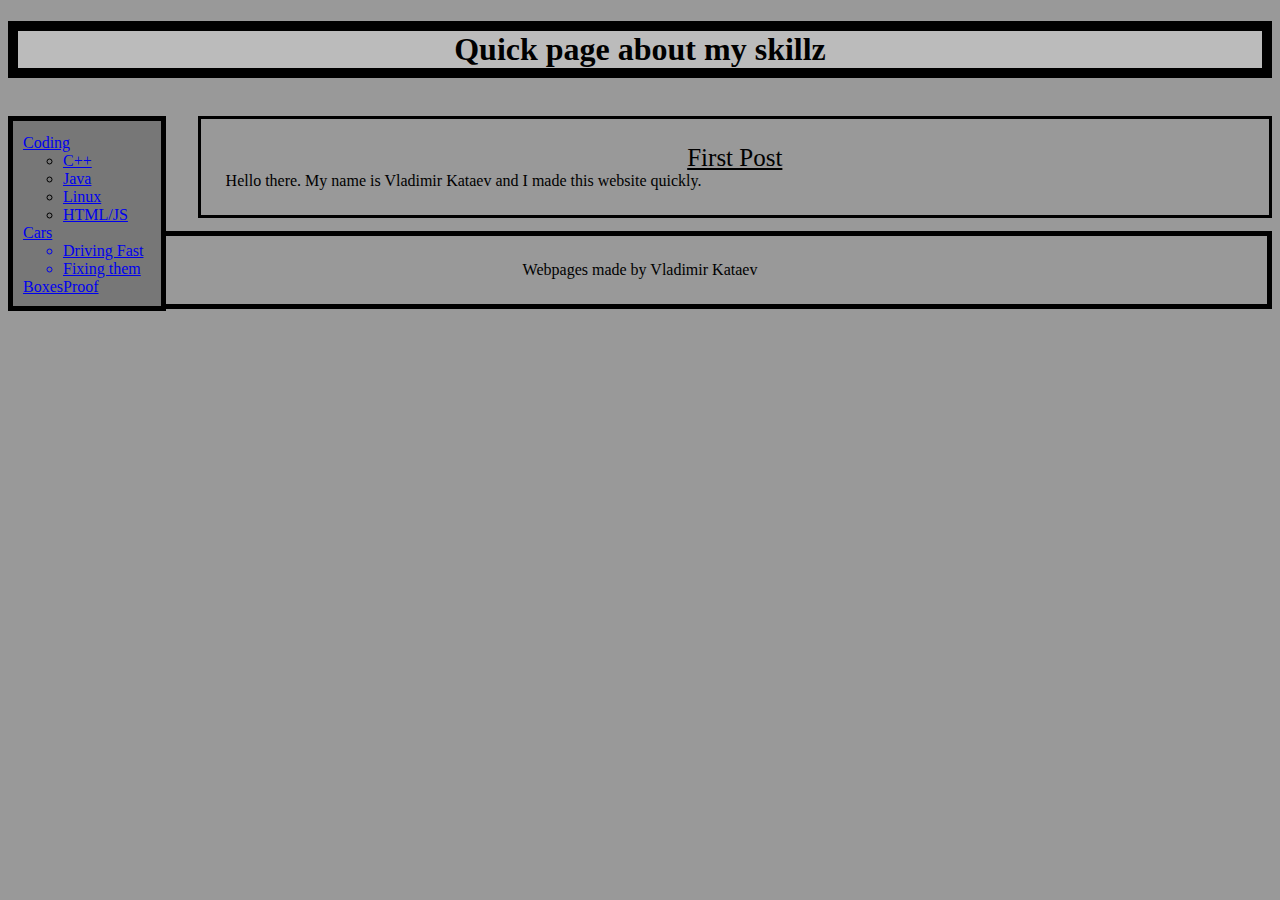
<file: docs/index.html>
<!DOCTYPE html>
	<head>
		<meta charset ="utf-8">
		<title>Vladimir's Webpage</title>
		<link rel="stylesheet" type="text/css" href="VladStyleSheet.css">
	</head>
	<body>
		<h1 class="header">Quick page about my skillz</h1>
		<ul class="sidebar">
			<li><a href="coding.html">Coding</a>
				<ul>
					<li><a href="cpp.html">С++</a></li>
					<li><a href="java.html">Java</a></li>
					<li><a href="linux.html">Linux</a></li>
					<li><a href="web.html">HTML/JS</li>
				</ul>
			</li>
			<li><a href="cars.html">Cars
				<ul>
					<li>Driving Fast
					</li>
					<li>Fixing them
					</li>
				</ul>
			</a></li>

			<li><a href="BoxesProof.html">BoxesProof</a>
			</li>
		</ul>


		<div class="post" id="firstPost">
			<div class="miniTitle">First Post</div>
			Hello there. My name is Vladimir Kataev and I made this website quickly.

		</div>
		
	

		<div class="footer">
		Webpages made by Vladimir Kataev
		</div>
	</body>

</html>
</file>
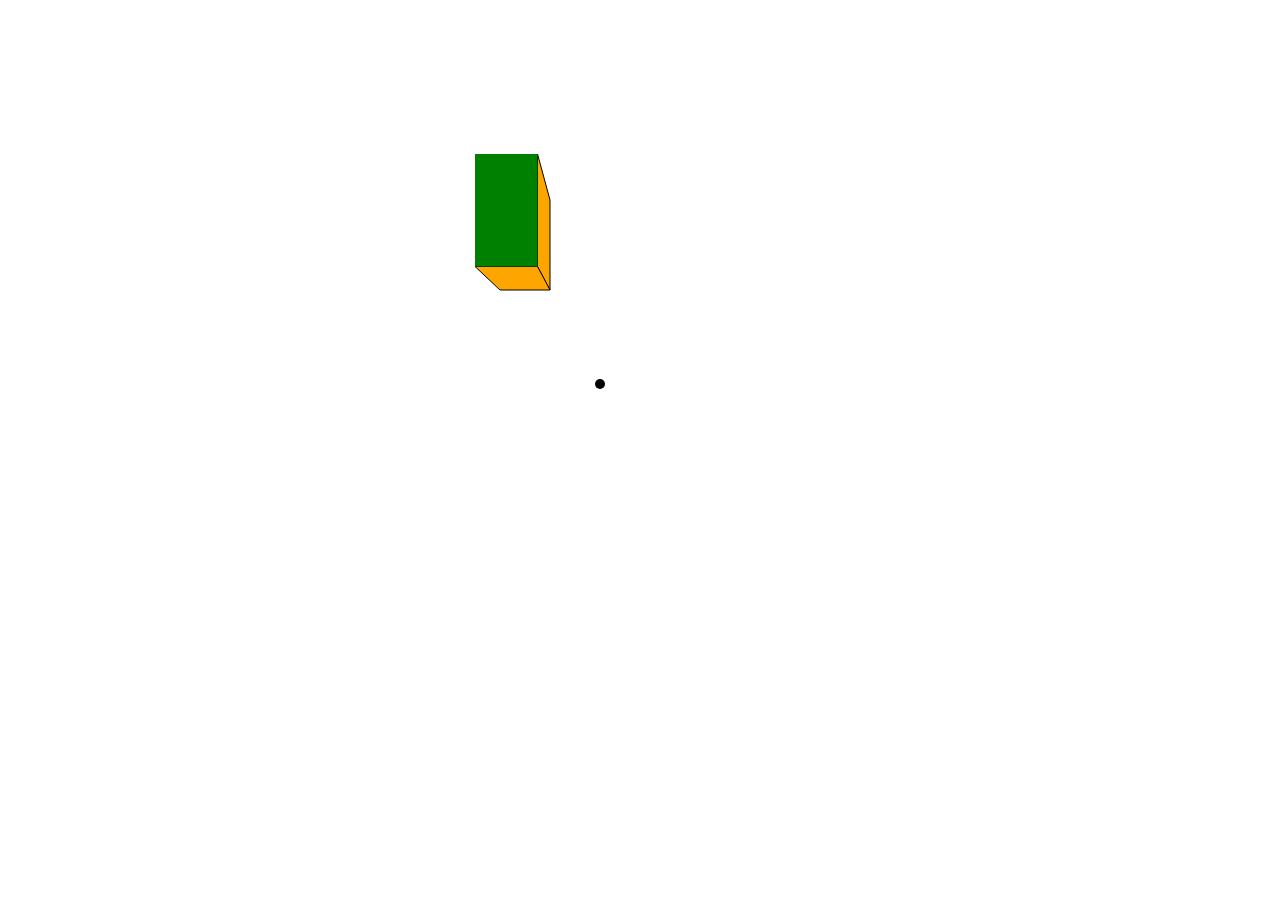
<file: docs/Boxes proof.html>
<!DOCTYPE HTML>
<html>
  <head>
    <style>
      body {
        margin: 0px;
        padding: 0px;
      }
    </style>
  </head>
  <body>
    <canvas id="myCanvas" width="1200" height="768"></canvas>
    <script>
    "use strict";


var canvas = document.getElementById('myCanvas'),
ctx = canvas.getContext("2d");
var cameraHeight = 20, cameraX = 600, cameraY = 384;

class box{
    constructor(xCentre,xWidth,yCentre,yWidth,z){
	this.xCentre = xCentre;
	this.yCentre = yCentre;
	this.xWidth = xWidth;
	this.yWidth = yWidth;
	this.z = z;

	
	this.verticeTLx = xCentre;
	this.verticeTLy = yCentre;
	
	this.verticeTRx = xCentre + (xWidth);
	this.verticeTRy = yCentre;
	
	this.verticeBLx = xCentre;
	this.verticeBLy = yCentre + (yWidth);
	
	this.verticeBRx = xCentre + (xWidth);
	this.verticeBRy = yCentre + (yWidth);

    }

    draw(ctx, cameraX, cameraY, cameraHeight)
    {
	//FLOOR
	var scale = this.z / cameraHeight;
/*	ctx.beginPath();
	ctx.rect(this.xCentre,this.yCentre,this.xWidth,this.yWidth);
	ctx.fillStyle = 'white';
	ctx.fill();
	ctx.stroke();
*/	

	//EDGES

	var
	tlx = this.verticeTLx+((this.verticeTLx-cameraX)*scale),
	tly = this.verticeTLy+((this.verticeTLy-cameraY)*scale),
	trx = this.verticeTRx+((this.verticeTRx-cameraX)*scale),
	tRy = tly,
	brx = trx,
	bry = this.verticeBRy+((this.verticeBRy-cameraY)*scale),
	blx = tlx,
	bly = bry;

	ctx.fillStyle = 'orange';

	if(tly > cameraY)
	{
	    ctx.beginPath();
	    ctx.moveTo(this.verticeTLx,this.verticeTLy);
	    ctx.lineTo(tlx, tly);
	    ctx.lineTo(trx, tRy);
	    ctx.lineTo(this.verticeTRx,this.verticeTRy);
	    ctx.closePath();
	    ctx.fill();
	    ctx.stroke();
	}

	if(trx < cameraX)
	{
	    ctx.beginPath();
	    ctx.moveTo(this.verticeBRx,this.verticeBRy);
	    ctx.lineTo(brx, bry);
	    ctx.lineTo(trx, tRy);
	    ctx.lineTo(this.verticeTRx,this.verticeTRy);
	    ctx.closePath();
	    ctx.fill();
	    ctx.stroke();
	}

	if(tlx > cameraX)
	{
	    ctx.beginPath();
	    ctx.moveTo(this.verticeBLx,this.verticeBLy);
	    ctx.lineTo(blx, bly);
	    ctx.lineTo(tlx, tly);
	    ctx.lineTo(this.verticeTLx,this.verticeTLy);
	    ctx.closePath();
	    ctx.fill();
	    ctx.stroke();
	}

	if(bry < cameraY)
	{
	    ctx.beginPath();
	    ctx.moveTo(this.verticeBLx,this.verticeBLy);
	    ctx.lineTo(blx, bly);
	    ctx.lineTo(brx, bry);
	    ctx.lineTo(this.verticeBRx,this.verticeBRy);
	    ctx.closePath();
	    ctx.fill();
	    ctx.stroke();
	}
	
	//ROOF
	
	ctx.beginPath();
	ctx.rect(this.verticeTLx+((this.verticeTLx-cameraX)*scale),this.verticeTLy+((this.verticeTLy-cameraY)*scale),(this.verticeBRx+((this.verticeBRx-cameraX)*scale))-(this.verticeBLx+((this.verticeBLx-cameraX)*scale)),-1*((this.verticeTLy+((this.verticeTLy-cameraY)*scale))-(this.verticeBLy+((this.verticeBLy-cameraY)*scale))));
	ctx.fillStyle = 'green';
	ctx.fill();

	

    }

}
var x = 600, y = 384, velY = 0, velX = 0, speed = 50,friction = 0.9;
var keys = [];
var test = new box(500,50,200,90,5);
function update() {

    if (keys[87]) {
        if (velY > -speed) {
            velY--;
        }
    }
    
    if (keys[83]) {
        if (velY < speed) {
            velY++;
        }
    }
    if (keys[68]) {
        if (velX < speed) {
            velX++;
        }
    }
    if (keys[65]) {
        if (velX > -speed) {
            velX--;
	    
        }
    }
    velY *= friction;
    y += velY;
    velX *= friction;
    x += velX;
    
    ctx.setTransform(1, 0, 0, 1, 0, 0);
    ctx.clearRect(0, 0, 1200, 768);
    ctx.setTransform(1, 0, 0, 1, 600-x, 384-y);
    ctx.beginPath();
    ctx.arc(x, y, 5, 0, Math.PI * 2);
    ctx.fillStyle = 'black';
    ctx.fill();
    cameraX = x;
    cameraY = y;
    setTimeout(update, 10);
    test.draw(ctx, cameraX, cameraY, cameraHeight);
}

update();

document.body.addEventListener("keydown", function (e) {
    keys[e.keyCode] = true;
});
document.body.addEventListener("keyup", function (e) {
    keys[e.keyCode] = false;
});




/*
canvas.addEventListener('click', function(ev)
		   {
		       test.draw(ctx, event.clientX, event.clientY, cameraHeight);
		   } );
*/
    </script>
  </body>
</html>
</file>
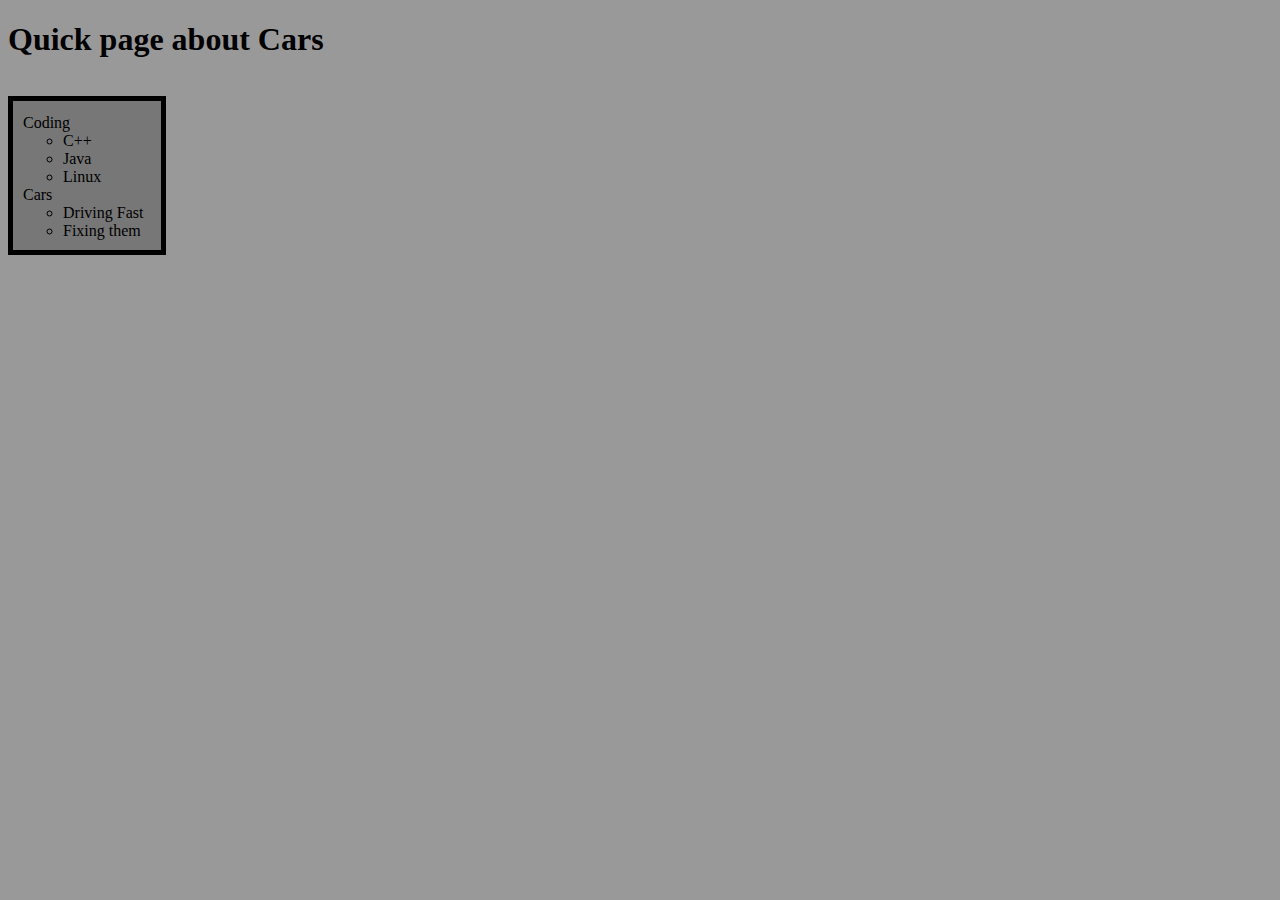
<file: docs/cars.html>
<!DOCTYPE html>
	<head>
		<meta charset ="utf-8">
		<title>Vladimir's Webpage</title>
		<link rel="stylesheet" type="text/css" href="VladStyleSheet.css">
	</head>
	<body>
		<h1>Quick page about Cars</h1>
		<ul class="sidebar">
			<li>Coding
				<ul>
					<li>С++
					</li>
					<li>Java
					</li>
					<li>Linux
					</li>
				</ul>
			</li>
			<li>Cars
				<ul>
					<li>Driving Fast
					</li>
					<li>Fixing them
					</li>
				</ul>
			</li>

		</ul>
	</body>

</html>
</file>
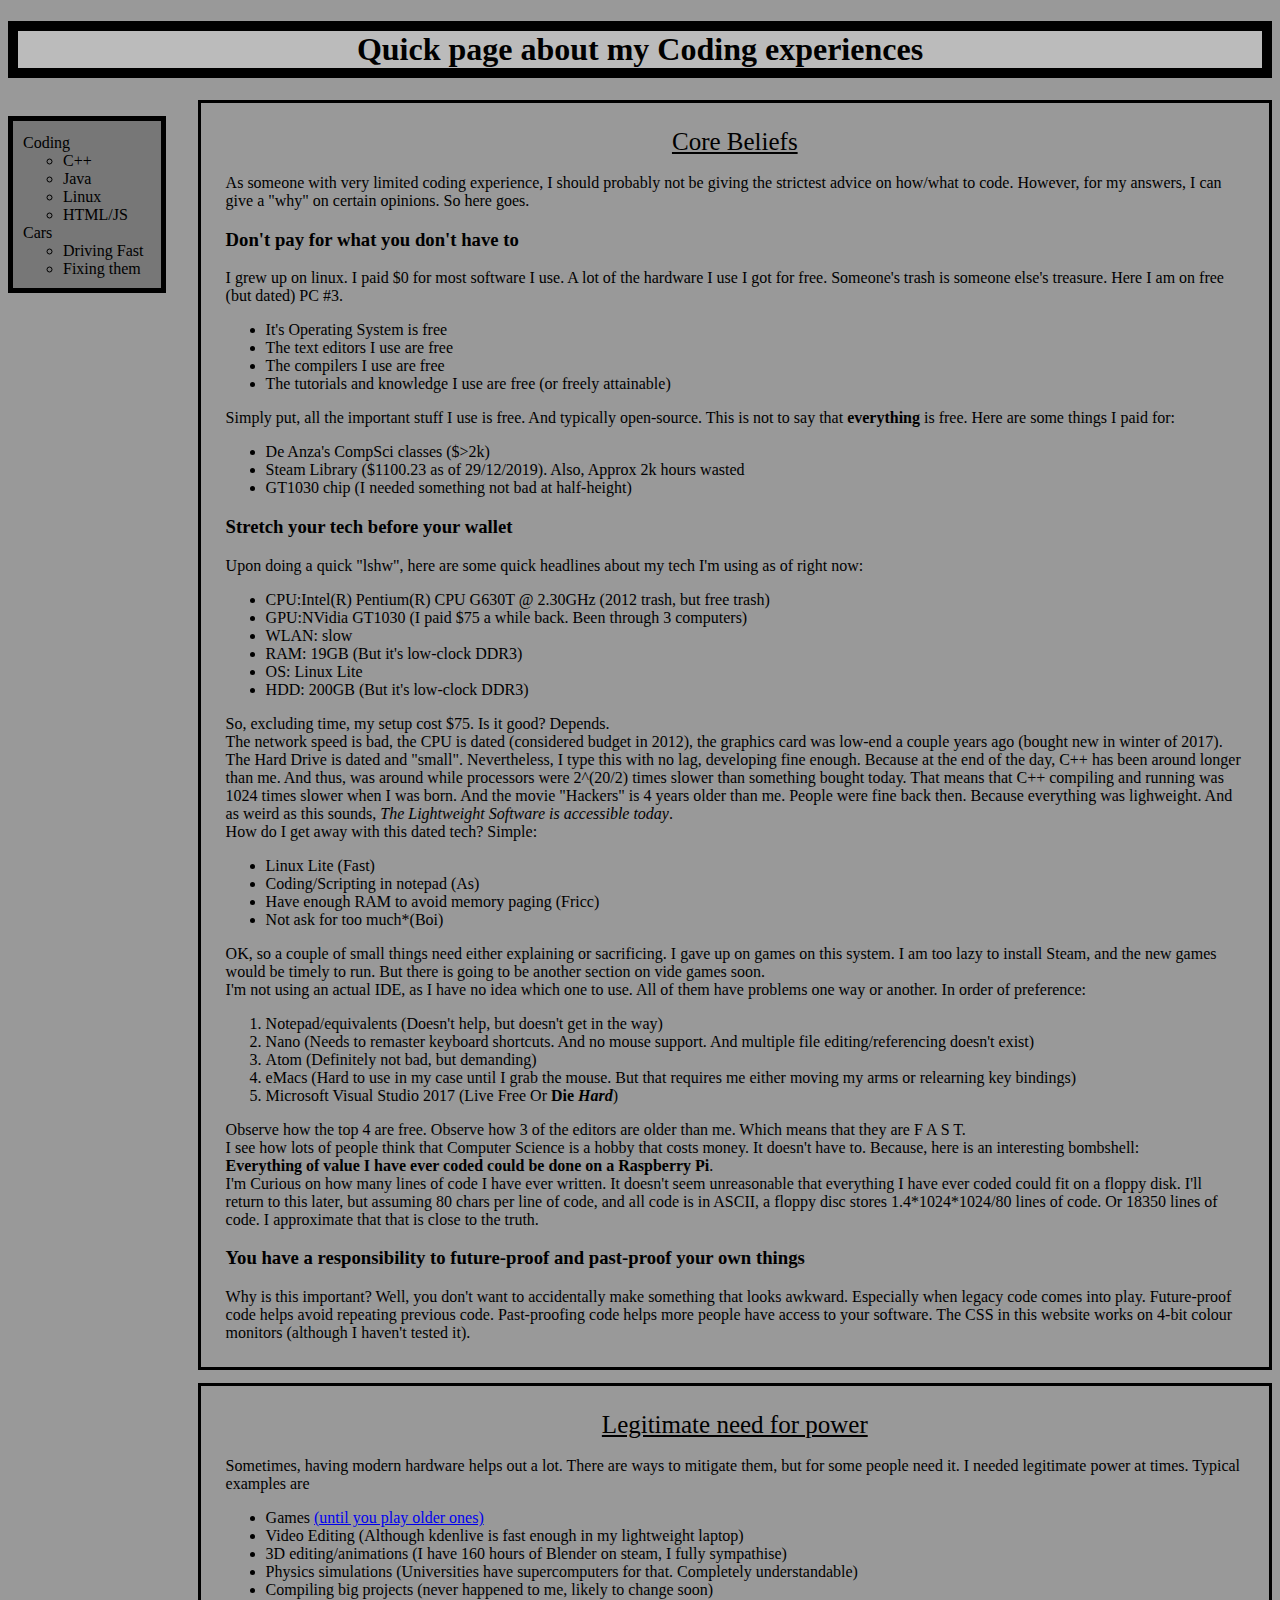
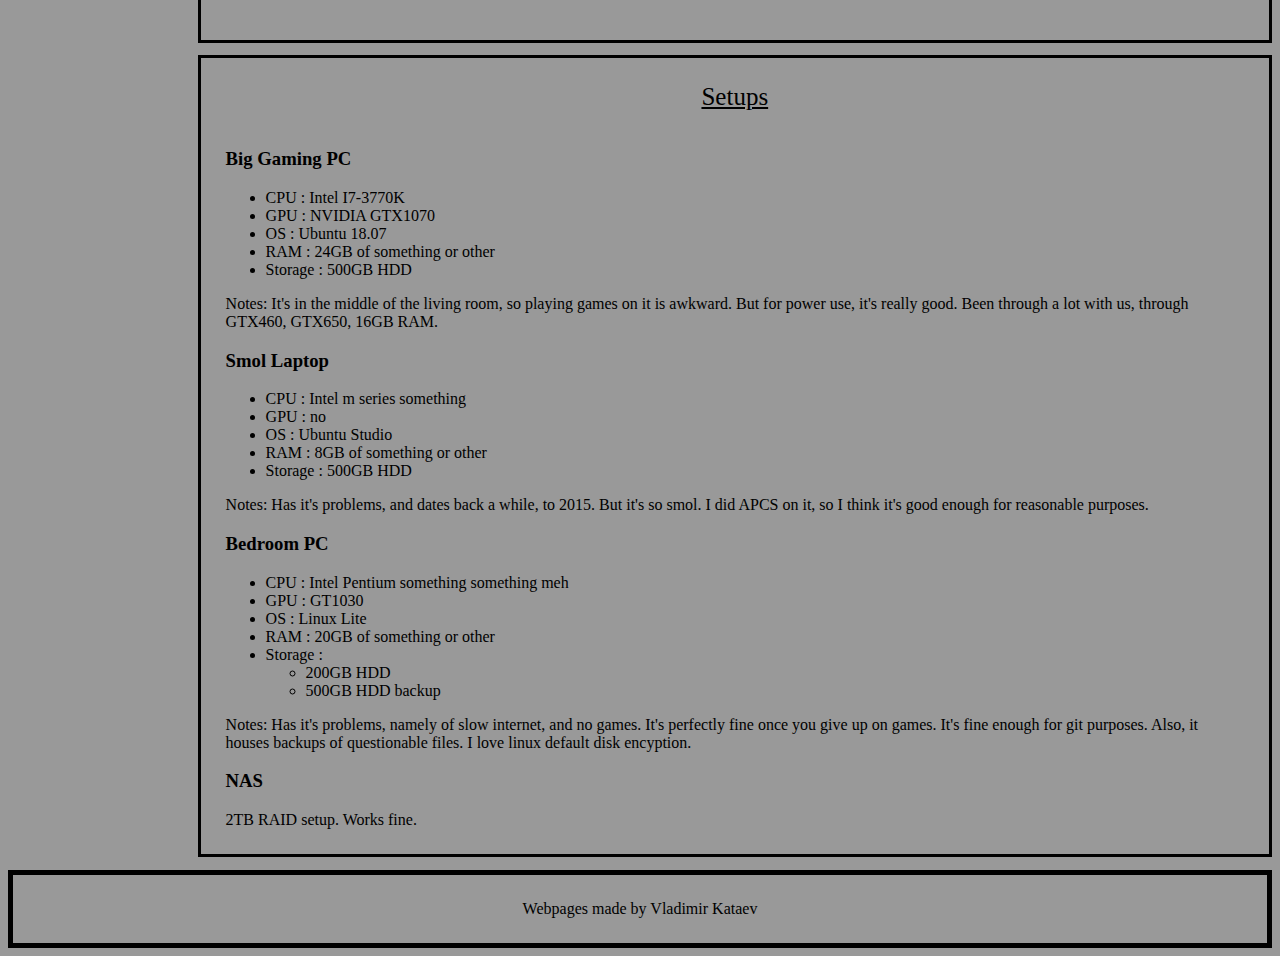
<file: docs/coding.html>
<!DOCTYPE html>
	<head>
		<meta charset ="utf-8">
		<title>Vladimir's Coding Webpage</title>
		<link rel="stylesheet" type="text/css" href="VladStyleSheet.css">
	</head>
	<body>
		<h1 class="header">Quick page about my Coding experiences</h1>
		<ul class="sidebar">
			<li>Coding
				<ul>
					<li>С++
					</li>
					<li>Java
					</li>
					<li>Linux
					</li>
					<li>HTML/JS
					</li>

				</ul>
			</li>
			<li>Cars
				<ul>
					<li>Driving Fast
					</li>
					<li>Fixing them
					</li>
				</ul>
			</li>
		</ul>

		<div class="post">
			<div class="miniTitle">
				Core Beliefs
			</div><br>
			As someone with very limited coding experience, I should probably not be giving the strictest advice on how/what to code. However, for my answers, I can give a "why" on certain opinions. So here goes.<br>
			<h3>Don't pay for what you don't have to</h3>
			I grew up on linux. I paid $0 for most software I use. A lot of the hardware I use I got for free. Someone's trash is someone else's treasure. Here I am on free (but dated) PC #3.
			<ul>
				<li>It's Operating System is free</li>
				<li>The text editors I use are free</li>
				<li>The compilers I use are free</li>
				<li>The tutorials and knowledge I use are free (or freely attainable)</li>
			</ul>
			Simply put, all the important stuff I use is free. And typically open-source. This is not to say that <b>everything</b> is free. Here are some things I paid for:


			<ul>
				<li>De Anza's CompSci classes ($>2k)</li>
				<li>Steam Library ($1100.23 as of 29/12/2019). Also, Approx 2k hours wasted </li>
				<li>GT1030 chip (I needed something not bad at half-height)</li>
			</ul>


			<h3>Stretch your tech before your wallet</h3>
			Upon doing a quick "lshw", here are some quick headlines about my tech I'm using as of right now:

			<ul>
				<li>CPU:Intel(R) Pentium(R) CPU G630T @ 2.30GHz (2012 trash, but free trash)</li>
				<li>GPU:NVidia GT1030 (I paid $75 a while back. Been through 3 computers)</li>
				<li>WLAN: slow</li>
				<li>RAM: 19GB (But it's low-clock DDR3)</li>
				<li>OS: Linux Lite</li>
				<li>HDD: 200GB (But it's low-clock DDR3)</li>

			</ul>

			So, excluding time, my setup cost $75. Is it good? Depends.<br>
			The network speed is bad, the CPU is dated (considered budget in 2012), the graphics card was low-end a couple years ago (bought new in winter of 2017). The Hard Drive is dated and "small". Nevertheless, I type this with no lag, developing fine enough.
			Because at the end of the day, C++ has been around longer than me. And thus, was around while processors were 2^(20/2) times slower than something bought today. That means that C++ compiling and running was 1024 times slower when I was born. And the movie "Hackers" is 4 years older than me. People were fine back then. Because everything was lighweight. And as weird as this sounds, <i>The Lightweight Software is accessible today</i>.<br>
			How do I get away with this dated tech? Simple:

			<ul>
				<li>Linux Lite (Fast)</li>
				<li>Coding/Scripting in notepad (As)</li>
				<li>Have enough RAM to avoid memory paging (Fricc)</li>
				<li>Not ask for too much*(Boi)</li>
			</ul>
			OK, so a couple of small things need either explaining or sacrificing. I gave up on games on this system. I am too lazy to install Steam, and the new games would be timely to run. But there is going to be another section on vide games soon.<br>
			I'm not using an actual IDE, as I have no idea which one to use. All of them have problems one way or another. In order of preference:
			<ol>
				<li>Notepad/equivalents (Doesn't help, but doesn't get in the way)</li>
				<li>Nano (Needs to remaster keyboard shortcuts. And no mouse support. And multiple file editing/referencing doesn't exist)</li>
				<li>Atom (Definitely not bad, but demanding)</li>
				<li>eMacs (Hard to use in my case until I grab the mouse. But that requires me either moving my arms or relearning key bindings)</li>
				<li>Microsoft Visual Studio 2017 (Live Free Or <b>Die <i>Hard</i></b>)</li>
			</ol>
			
			Observe how the top 4 are free. Observe how 3 of the editors are older than me. Which means that they are F A S T.<br>
			I see how lots of people think that Computer Science is a hobby that costs money. It doesn't have to. Because, here is an interesting bombshell:<br><b>Everything of value I have ever coded could be done on a Raspberry Pi</b>.<br>
			I'm Curious on how many lines of code I have ever written. It doesn't seem unreasonable that everything I have ever coded could fit on a floppy disk. I'll return to this later, but assuming 80 chars per line of code, and all code is in ASCII, a floppy disc stores 1.4*1024*1024/80 lines of code. Or 18350 lines of code. I approximate that that is close to the truth.

			<h3>You have a responsibility to future-proof and past-proof your own things</h3>
			Why is this important? Well, you don't want to accidentally make something that looks awkward. Especially when legacy code comes into play. Future-proof code helps avoid repeating previous code. Past-proofing code helps more people have access to your software. The CSS in this website works on 4-bit colour monitors (although I haven't tested it).
		</div>

		<div class="post">
			<div class="miniTitle">
				Legitimate need for power
			</div><br>
			Sometimes, having modern hardware helps out a lot. There are ways to mitigate them, but for some people need it. I needed legitimate power at times. Typical examples are
			
			<ul>
				<li> Games <a href="https://xkcd.com/606/">(until you play older ones) </a></li>
				<li> Video Editing (Although kdenlive is fast enough in my lightweight laptop)</li>
				<li> 3D editing/animations (I have 160 hours of Blender on steam, I fully sympathise)</li>
				<li> Physics simulations (Universities have supercomputers for that. Completely understandable)</li>
				<li> Compiling big projects (never happened to me, likely to change soon)</li>
			</ul>



		</div>


		<div class="post">
			<div class="miniTitle">Setups</div><br>
			<h3>Big Gaming PC</h3>
			<ul>
				<li>CPU : Intel I7-3770K</li>
				<li>GPU : NVIDIA GTX1070</li>
				<li>OS : Ubuntu 18.07</li>
				<li>RAM : 24GB of something or other</li>
				<li>Storage : 500GB HDD</li>
			</ul>
			Notes: It's in the middle of the living room, so playing games on it is awkward. But for power use, it's really good. Been through a lot with us, through GTX460, GTX650, 16GB RAM. 
			
			<h3>Smol Laptop</h3>
			<ul>
				<li>CPU : Intel m series something</li>
				<li>GPU : no</li>
				<li>OS : Ubuntu Studio</li>
				<li>RAM : 8GB of something or other</li>
				<li>Storage : 500GB HDD</li>
			</ul>
			Notes: Has it's problems, and dates back a while, to 2015. But it's so smol. I did APCS on it, so I think it's good enough for reasonable purposes. 


			<h3>Bedroom PC</h3>
			<ul>
				<li>CPU : Intel Pentium something something meh</li>
				<li>GPU : GT1030</li>
				<li>OS : Linux Lite</li>
				<li>RAM : 20GB of something or other</li>
				<li>Storage : <ul> 
					<li>200GB HDD</li>
					<li>500GB HDD backup</li>
					</ul>
				</li>
			</ul>
			Notes: Has it's problems, namely of slow internet, and no games. It's perfectly fine once you give up on games. It's fine enough for git purposes. Also, it houses backups of questionable files. I love linux default disk encyption.

			<h3>NAS</h3>
			2TB RAID setup. Works fine.
		</div>



		<div class="footer">
		Webpages made by Vladimir Kataev
		</div>

	</body>

</html>
</file>
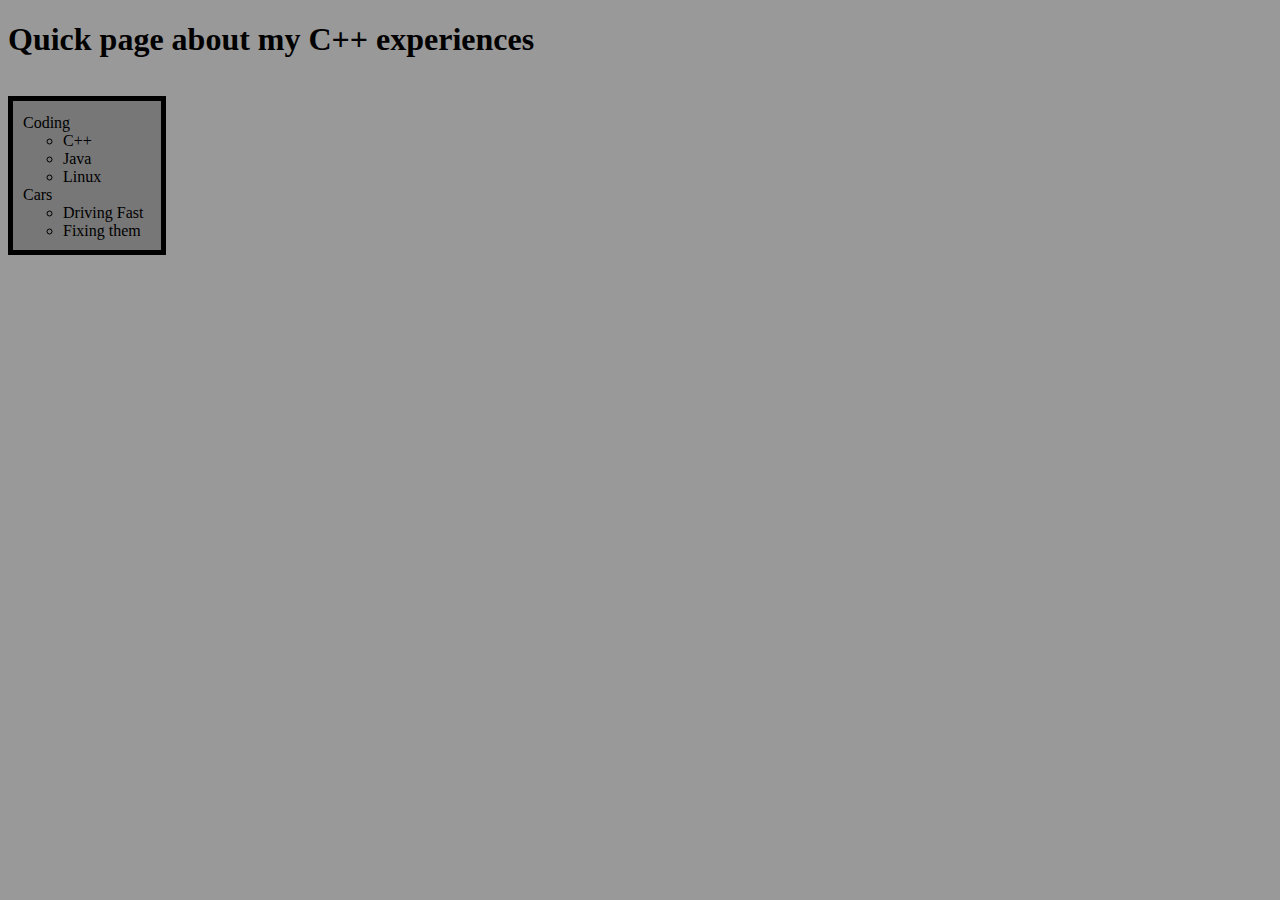
<file: docs/cpp.html>
<!DOCTYPE html>
	<head>
		<meta charset ="utf-8">
		<title>Vladimir's CPP Webpage</title>
		<link rel="stylesheet" type="text/css" href="VladStyleSheet.css">
	</head>
	<body>
		<h1>Quick page about my C++ experiences</h1>
		<ul class="sidebar">
			<li>Coding
				<ul>
					<li>С++
					</li>
					<li>Java
					</li>
					<li>Linux
					</li>
				</ul>
			</li>
			<li>Cars
				<ul>
					<li>Driving Fast
					</li>
					<li>Fixing them
					</li>
				</ul>
			</li>
		</ul>
	</body>

</html>
</file>
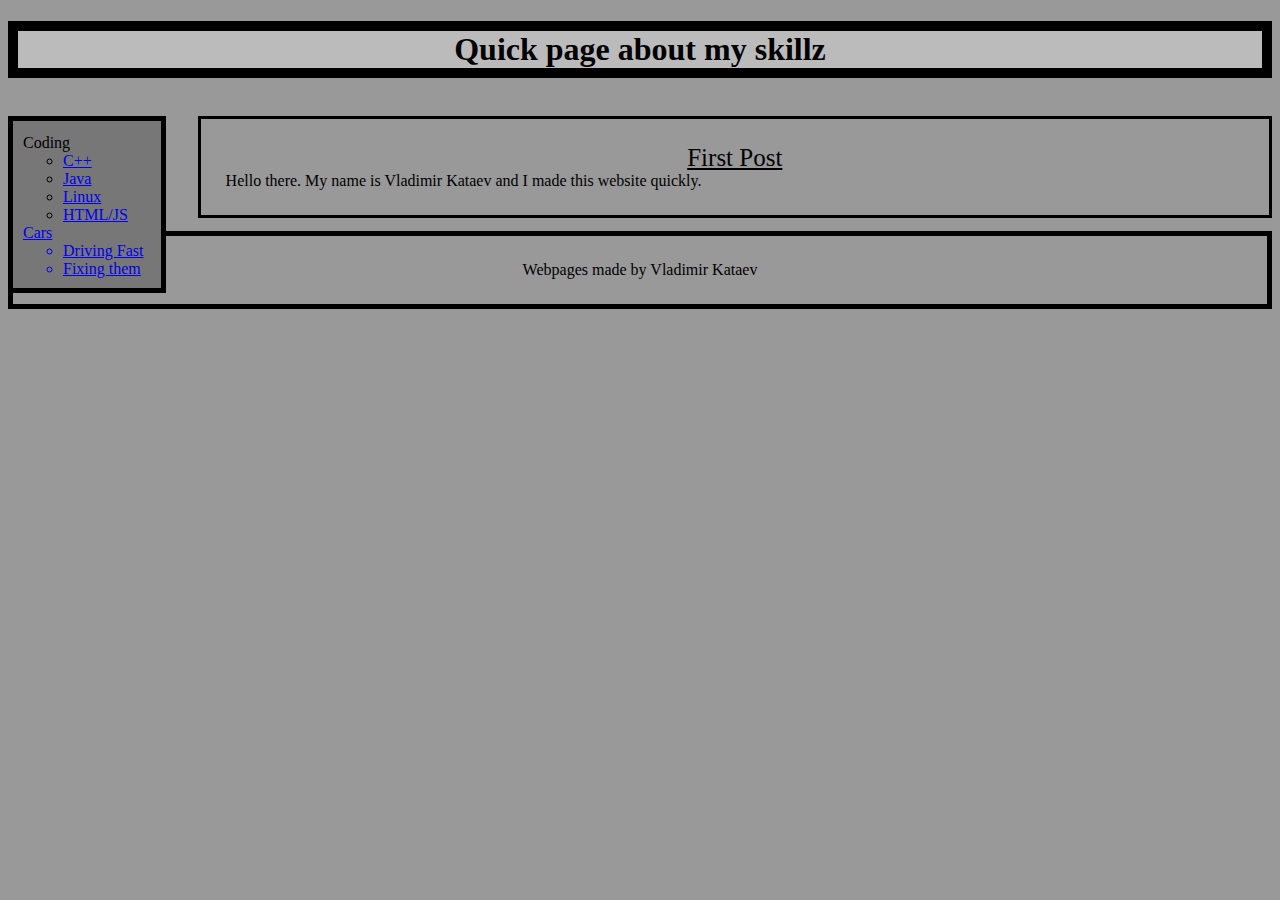
<file: docs/home.html>
<!DOCTYPE html>
	<head>
		<meta charset ="utf-8">
		<title>Vladimir's Webpage</title>
		<link rel="stylesheet" type="text/css" href="VladStyleSheet.css">
	</head>
	<body>
		<h1 class="header">Quick page about my skillz</h1>
		<ul class="sidebar">
			<li>Coding
				<ul>
					<li><a href="cpp.html">С++</a></li>
					<li><a href="java.html">Java</a></li>
					<li><a href="linux.html">Linux</a></li>
					<li><a href="web.html">HTML/JS</li>
				</ul>
			</li>
			<li><a href="cars.html">Cars
				<ul>
					<li>Driving Fast
					</li>
					<li>Fixing them
					</li>
				</ul>
			</a></li>

		</ul>


		<div class="post" id="firstPost">
			<div class="miniTitle">First Post</div>
			Hello there. My name is Vladimir Kataev and I made this website quickly.

		</div>
		
	

		<div class="footer">
		Webpages made by Vladimir Kataev
		</div>
	</body>

</html>
</file>
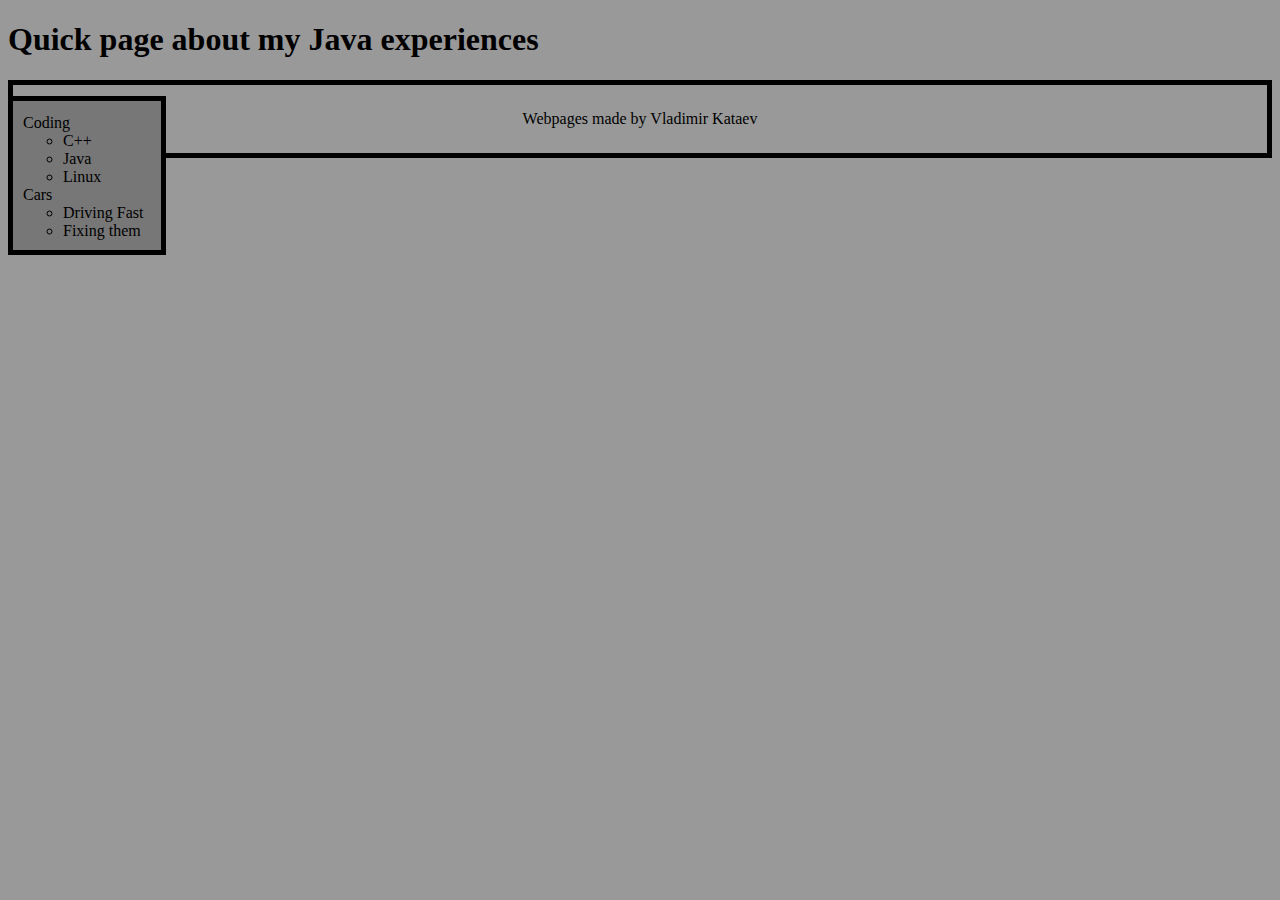
<file: docs/java.html>
<!DOCTYPE html>
	<head>
		<meta charset ="utf-8">
		<title>Vladimir's Java Webpage</title>
		<link rel="stylesheet" type="text/css" href="VladStyleSheet.css">
	</head>
	<body>
		<h1>Quick page about my Java experiences</h1>
		<ul class="sidebar">
			<li>Coding
				<ul>
					<li>С++
					</li>
					<li>Java
					</li>
					<li>Linux
					</li>
				</ul>
			</li>
			<li>Cars
				<ul>
					<li>Driving Fast
					</li>
					<li>Fixing them
					</li>
				</ul>
			</li>
		</ul>
		<div class="footer">
		Webpages made by Vladimir Kataev
		</div>

	</body>

</html>
</file>
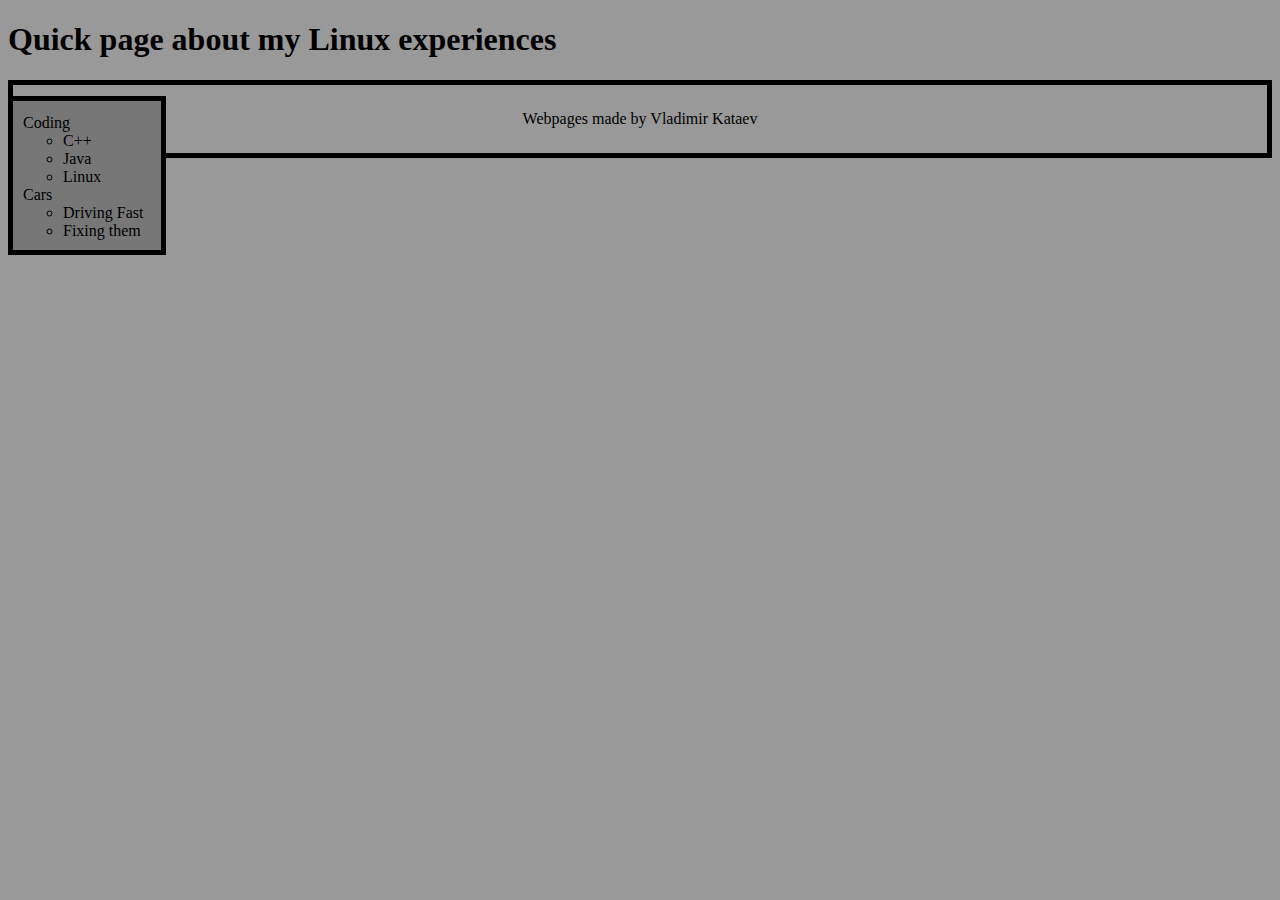
<file: docs/linux.html>
<!DOCTYPE html>
	<head>
		<meta charset ="utf-8">
		<title>Vladimir's Linux Webpage</title>
		<link rel="stylesheet" type="text/css" href="VladStyleSheet.css">
	</head>
	<body>
		<h1>Quick page about my Linux experiences</h1>


		<ul class="sidebar">
			<li>Coding
				<ul>
					<li>С++
					</li>
					<li>Java
					</li>
					<li>Linux
					</li>
				</ul>
			</li>
			<li>Cars
				<ul>
					<li>Driving Fast
					</li>
					<li>Fixing them
					</li>
				</ul>
			</li>

		</ul>
		<div class="footer">
		Webpages made by Vladimir Kataev
		</div>

	</body>

</html>
</file>
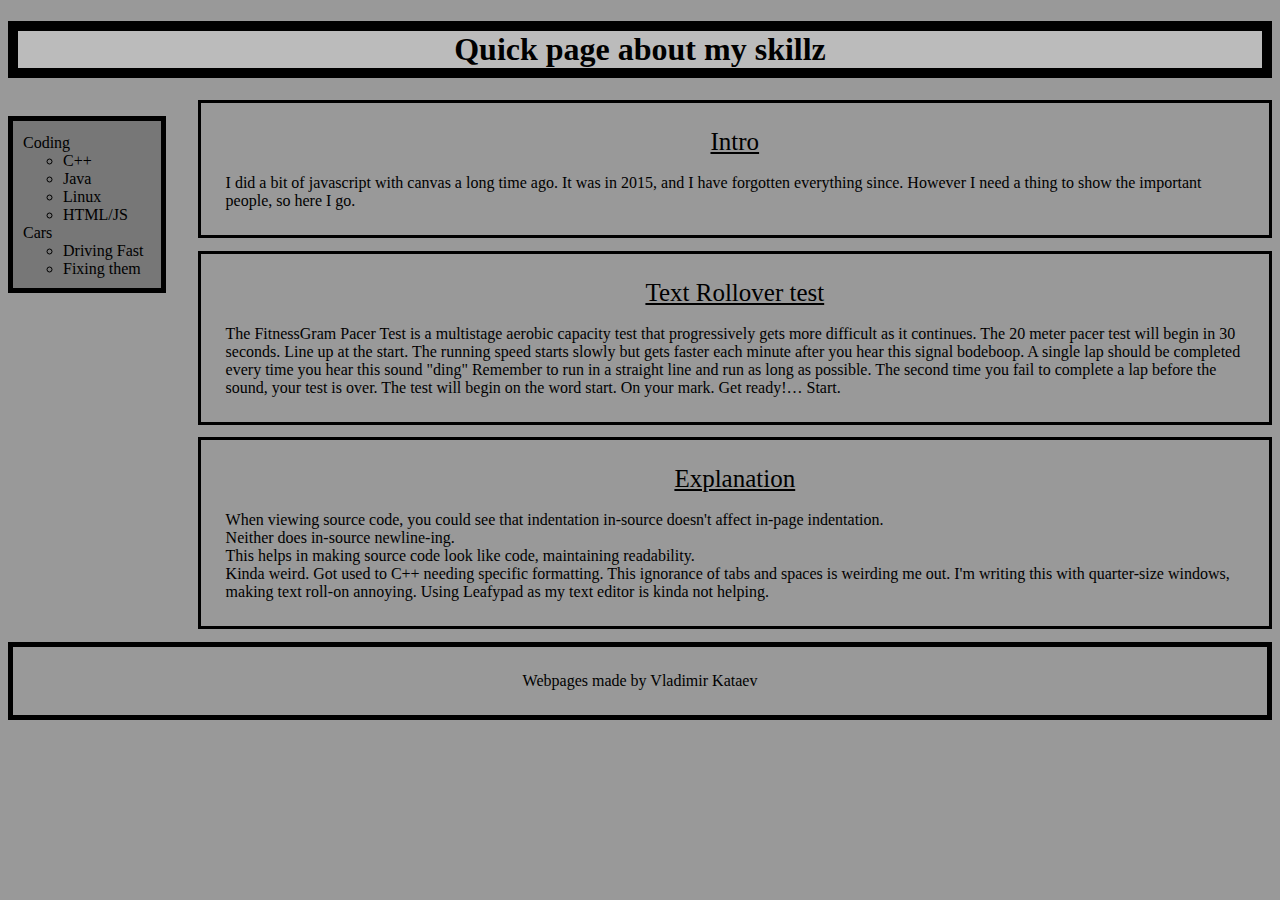
<file: docs/web.html>
<!DOCTYPE html>
	<head>
		<meta charset ="utf-8">
		<title>Vladimir's Webpage</title>
		<link rel="stylesheet" type="text/css" href="VladStyleSheet.css">
	</head>
	<body>
		<h1 class="header">Quick page about my skillz</h1>
		<ul class="sidebar">
			<li>Coding
				<ul>
					<li>С++</li>
					<li>Java</li>
					<li>Linux	</li>
					<li>HTML/JS</li>
				</ul>
			</li>
			<li>Cars
				<ul>
					<li>Driving Fast
					</li>
					<li>Fixing them
					</li>
				</ul>
			</li>

		</ul>


		<div class="post">
			<div class="miniTitle">Intro</div><br>
			I did a bit of javascript with canvas a long time ago. It was in 2015, and I have forgotten everything since. However I need a thing to show the important people, so here I go.

		</div>

		
		<div class="post">
			<div class="miniTitle">Text Rollover test </div><br>
			The FitnessGram Pacer Test is a multistage aerobic capacity test that progressively gets more difficult as it continues.
			The 20 meter pacer test will begin in 30 seconds.
			Line up at the start.
			The running speed starts slowly but gets faster each minute after you hear this signal bodeboop.
			A single lap should be completed every time you hear this sound "ding"
			Remember to run in a straight line and run as long as possible.
			The second time you fail to complete a lap before the sound, your test is over.
			The test will begin on the word start. On your mark. Get ready!… Start.
		</div>

		<div class="post">
			<div class="miniTitle">Explanation</div><br>
			When viewing source code, you could see that indentation in-source doesn't affect in-page indentation. <br>
			Neither does in-source newline-ing.<br>
			This helps in making source code look like code, maintaining readability. <br>
			Kinda weird. Got used to C++ needing specific formatting. This ignorance of tabs and spaces is weirding me out. I'm writing this with quarter-size windows, making text roll-on annoying. Using Leafypad as my text editor is kinda not helping.<br>
		</div>


		<div class="footer">
		Webpages made by Vladimir Kataev
		</div>
	</body>

</html>
</file>
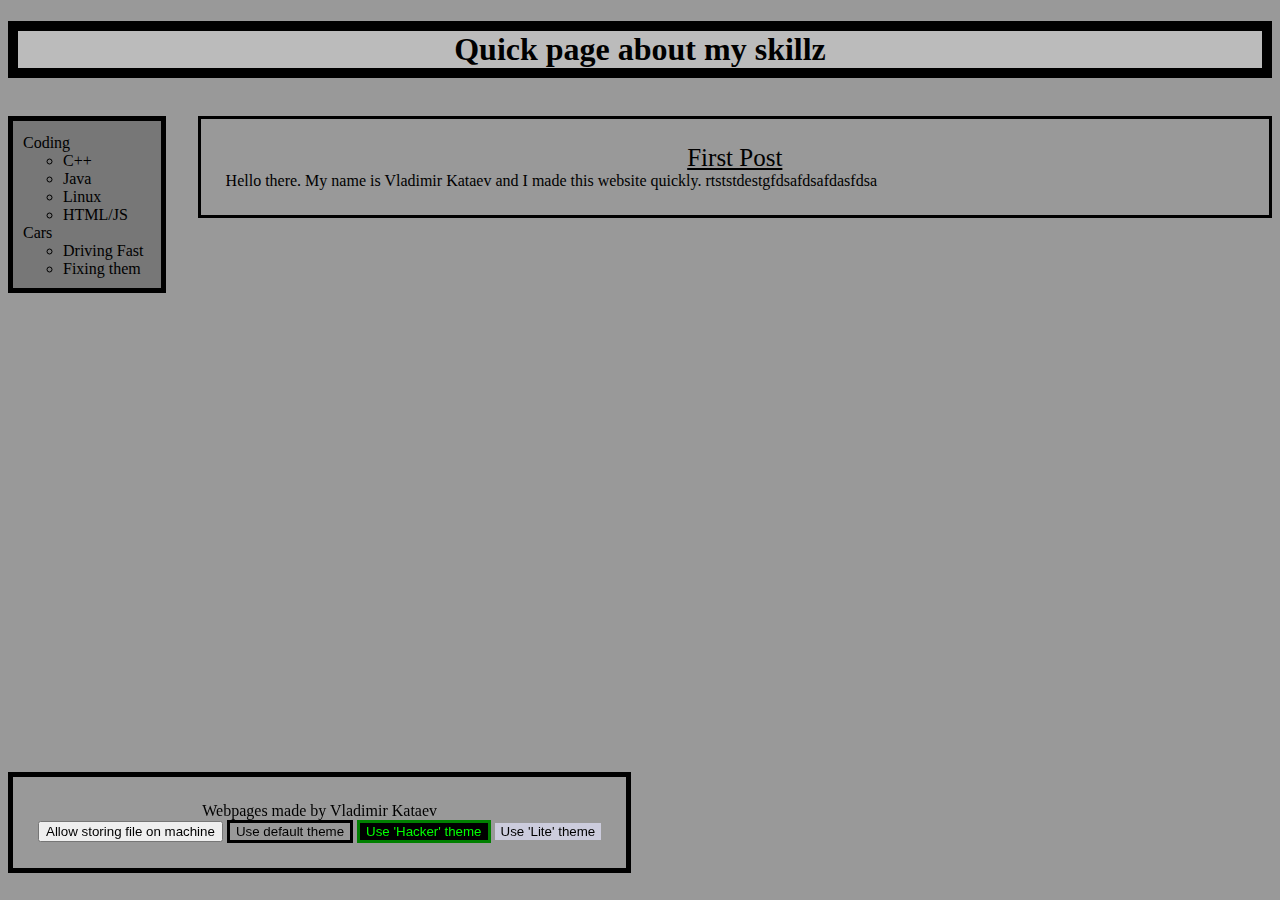
<file: website/home.html>
<!DOCTYPE html>
	<head>
		<meta charset ="utf-8">
		<title>Vladimir's Webpage</title>
		<link id="styleSheetPart" rel="stylesheet" type="text/css" href="VladStyleSheet.css">
		<script>
			localStorageAllowed = false;
			function toggleStorage(){
				localStorageAllowed = !localStorageAllowed;
				console.log("localStorageAllowed = " + localStorageAllowed);
			}

			function setDefaultTheme(){
				document.getElementById("styleSheetPart").href = "VladStyleSheet.css";
			}
			function setHackerTheme(){
				document.getElementById("styleSheetPart").href = "VladHackerStyleSheet.css";
			}
			function setLiteTheme(){
				document.getElementById("styleSheetPart").href = "VladLiteStyleSheet.css";
			}

		</script>
	</head>
	<body>
		<h1 class="header">Quick page about my skillz</h1>
		<ul class="sidebar">
			<li>Coding
				<ul>
					<li>С++</li>
					<li>Java</li>
					<li>Linux	</li>
					<li>HTML/JS</li>
				</ul>
			</li>
			<li>Cars
				<ul>
					<li>Driving Fast
					</li>
					<li>Fixing them
					</li>
				</ul>
			</li>

		</ul>

		<div class="post" id="firstPost">
			<div class="miniTitle">First Post</div>
			Hello there. My name is Vladimir Kataev and I made this website quickly.
			rtststdestgfdsafdsafdasfdsa
		</div>

		</div>
		
	

		<div class="footer">
		Webpages made by Vladimir Kataev<br>
		<button onclick="toggleStorage()">Allow storing file on machine</button>
		<button id="defaultButton" onclick="setDefaultTheme()">Use default theme</button>
		<button id="hackerButton" onclick="setHackerTheme()">Use 'Hacker' theme</button>
		<button id="liteButton" onclick="setLiteTheme()">Use 'Lite' theme</button>


		</div>
	</body>

</html>
</file>
<file: docs/VladStyleSheet.css>
body{
	background-color:#999;
}
.header{
	background-color:#bbb;
	text-align: center;
	font-size:32px;
	border: 10px solid black;
	height: 5%;
}

.miniTitle{
	text-align: center;
	text-decoration: underline;
	font-size: 25px;


}


.sidebar{
	background-color:#777;
	padding-right: 10px;
	padding-left: 10px;
	padding-top: 1%;
	padding-bottom: 10px;
	border: 5px solid black;
	position: fixed;
	overflow: auto;
	width: 10%;
}

.post{
	position: inherit;
	margin-left:15%;
	margin-bottom: 1%;
	border: 3px solid black;
	padding-top: 25px;
	padding-left: 25px;
	padding-bottom: 25px;
	padding-right: 25px;
}

#firstPost{
	margin-top:3%
}




.footer{
	text-align: center;
	border: 5px solid black;
		
	padding-top: 25px;
	padding-left: 25px;
	padding-bottom: 25px;
	padding-right: 25px;





}
</file>
<file: website/VladStyleSheet.css>
body{
	background-color:#999;
}
.header{
	background-color:#bbb;
	text-align: center;
	font-size:32px;
	border: 10px solid black;
	height: 5%;
}

.miniTitle{
	text-align: center;
	text-decoration: underline;
	font-size: 25px;


}


.sidebar{
	background-color:#777;
	padding-right: 10px;
	padding-left: 10px;
	padding-top: 1%;
	padding-bottom: 10px;
	border: 5px solid black;
	position: fixed;
	overflow: auto;
	width: 10%;
}

.post{
	position: inherit;
	margin-left:15%;
	margin-bottom: 1%;
	border: 3px solid black;
	padding-top: 25px;
	padding-left: 25px;
	padding-bottom: 25px;
	padding-right: 25px;
}

#firstPost{
	margin-top:3%
}




.footer{
	text-align: center;
	border: 5px solid black;
	position: fixed;	
	padding-top: 25px;
	padding-left: 25px;
	padding-bottom: 25px;
	padding-right: 25px;
	bottom: 3%;
}
#liteButton{ 
        border: 0px solid white;
        transition-duration: 0.3s;
        background-color: #CCD;
}
#liteButton:hover{ 
        background-color: #AAC;
        border-radius: 8px;
}

#hackerButton{
	background-color: #000;
	color: #0F0;
	border: 3px solid green;
}
#hackerButton:hover{
	background-color: #0F0;
	color: #000;
}

#defaultButton{
	background-color: #999;
	border: 3px solid black
}

#defaultButton:hover{
	background-color: #777;
}

table, th, td{
	border: 1px solid black;
}
</file>
